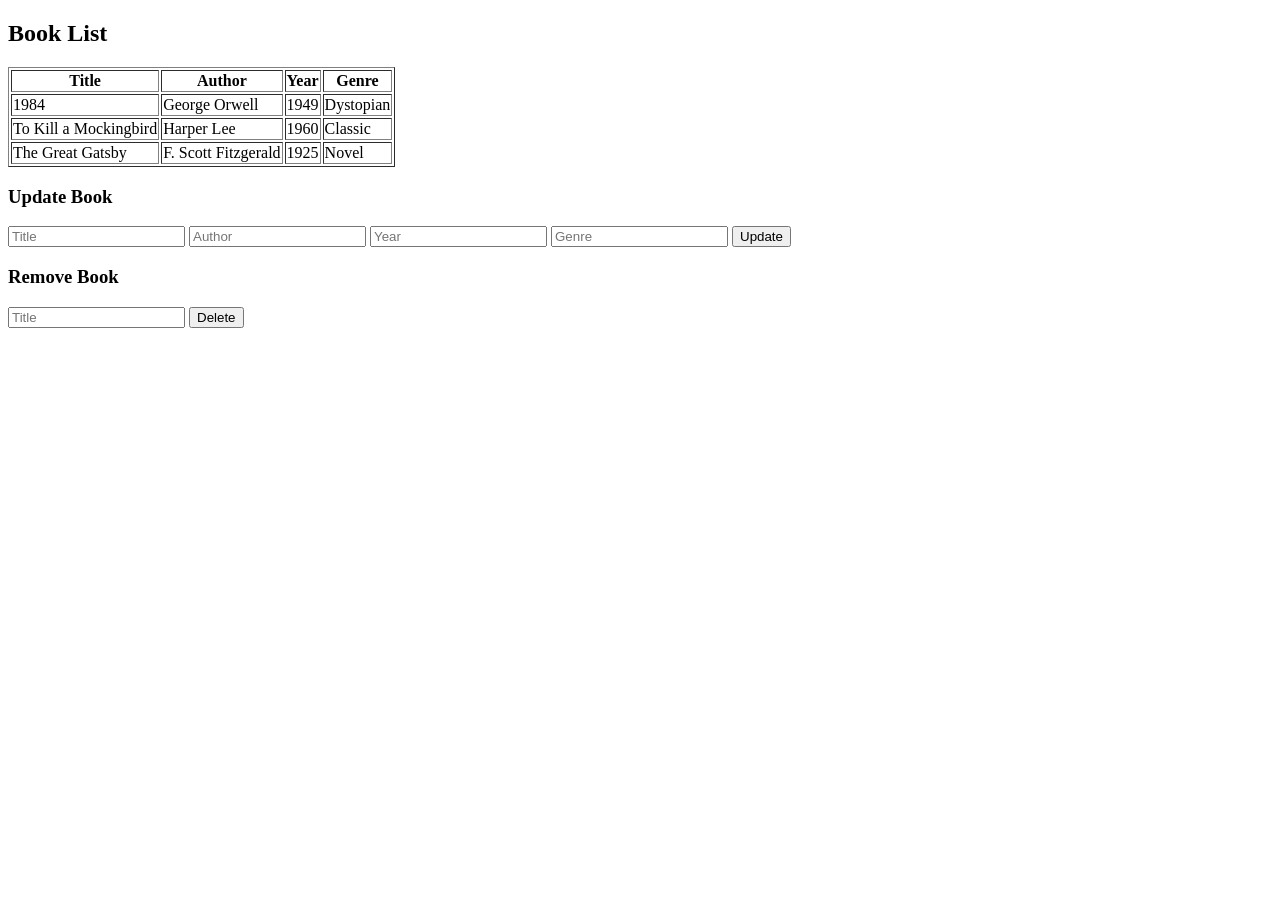
<file: task5.html>
<!DOCTYPE html>
<html>
<head>
  <title>Book Manager</title>
</head>
<body>
  <h2>Book List</h2>
  <table border="1">
    <thead><tr><th>Title</th><th>Author</th><th>Year</th><th>Genre</th></tr></thead>
    <tbody id="bookTableBody"></tbody>
  </table>

  <h3>Update Book</h3>
  <input id="title" placeholder="Title">
  <input id="author" placeholder="Author">
  <input id="year" placeholder="Year">
  <input id="genre" placeholder="Genre">
  <button onclick="updateBook()">Update</button>

  <h3>Remove Book</h3>
  <input id="deleteTitle" placeholder="Title">
  <button onclick="deleteBook()">Delete</button>

  <script>
    // JSON Data
    let books = [
      { title: "1984", author: "George Orwell", year: 1949, genre: "Dystopian" },
      { title: "To Kill a Mockingbird", author: "Harper Lee", year: 1960, genre: "Classic" },
      { title: "The Great Gatsby", author: "F. Scott Fitzgerald", year: 1925, genre: "Novel" }
    ];

    // Display Function
    function displayBooks() {
      const tableBody = document.getElementById("bookTableBody");
      tableBody.innerHTML = "";
      books.forEach(book => {
        tableBody.innerHTML += `<tr>
          <td>${book.title}</td>
          <td>${book.author}</td>
          <td>${book.year}</td>
          <td>${book.genre}</td>
        </tr>`;
      });
    }

    // Update Book
    function updateBook() {
      const title = document.getElementById("title").value;
      const author = document.getElementById("author").value;
      const year = document.getElementById("year").value;
      const genre = document.getElementById("genre").value;

      if (!validateInputs(title, author, year, genre)) return;

      const index = books.findIndex(book => book.title === title);
      if (index !== -1) {
        books[index] = { title, author, year: parseInt(year), genre };
        displayBooks();
      } else {
        alert("Book not found.");
      }
    }

    // Delete Book
    function deleteBook() {
      const title = document.getElementById("deleteTitle").value;
      books = books.filter(book => book.title !== title);
      displayBooks();
    }

    // Validate Inputs
    function validateInputs(title, author, year, genre) {
      if (!title || !author || !year || !genre) {
        alert("All fields must be filled.");
        return false;
      }
      if (isNaN(year) || year < 1000 || year > new Date().getFullYear()) {
        alert("Invalid year.");
        return false;
      }
      return true;
    }

    window.onload = displayBooks;
  </script>
</body>
</html>
</file>
